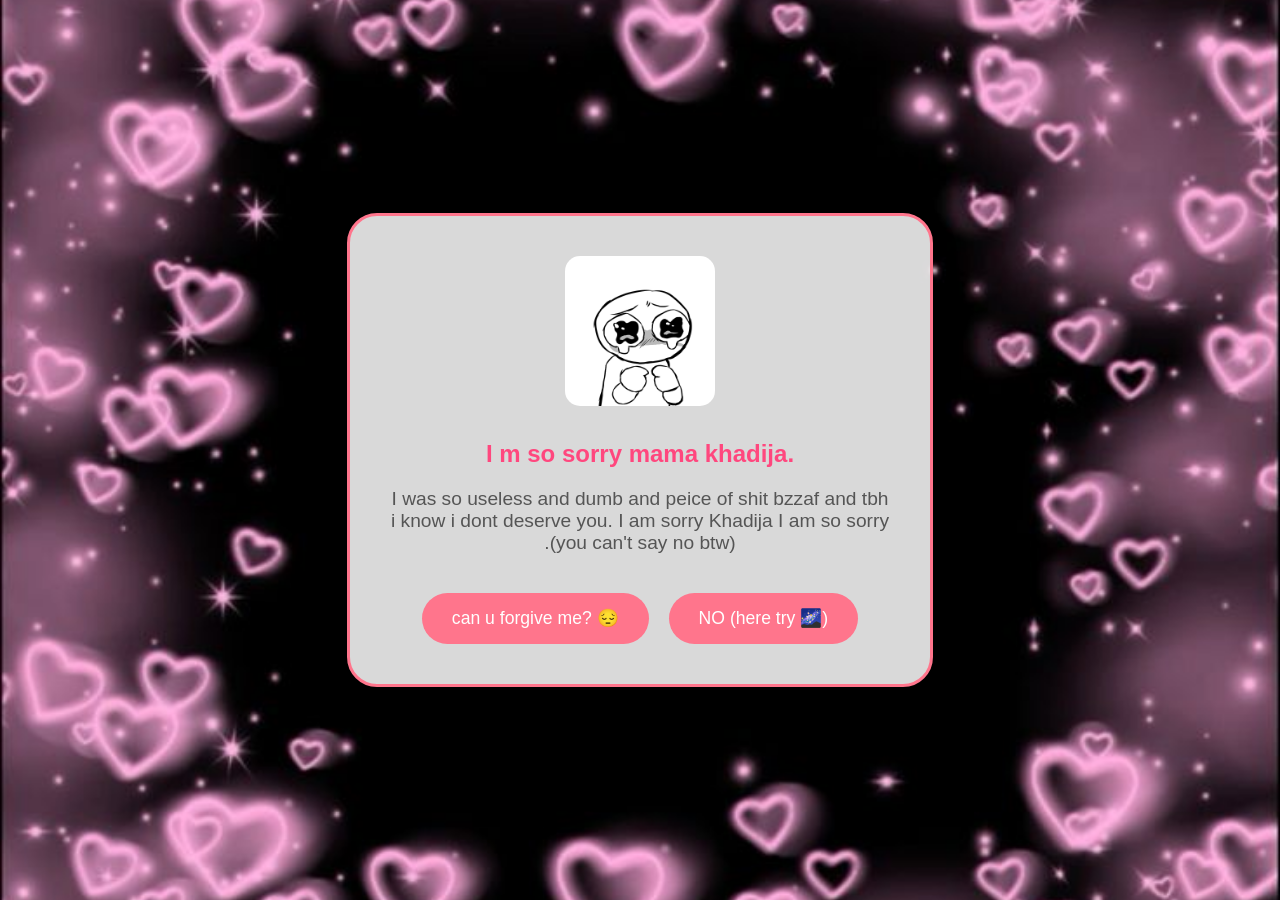
<file: index.html>
<!DOCTYPE html>
<html lang="en">
<head>
    <meta charset="UTF-8">
    <link rel="stylesheet" href="style.css">
    <title>For Khadija ❤️</title>
</head>
<body>

    <div class="overlay">
         
        <img src="pin2.jpg" id="top-sticker" class="sticker">
        
        <div id="initial-content">
            <h2 id="text-header">I m so sorry mama khadija.</h2>
            <p>I was so useless and dumb and peice of shit bzzaf and tbh i know i dont deserve you. I am sorry Khadija I am so sorry .(you can't say no btw) </p>
            
            <div style="display: flex; justify-content: center; align-items: center; gap: 20px;">

                <button onclick="reveal()">can u forgive me? 😔 </button>

                <button id="noBtn" onmouseover="moveButton()">NO (here try 🌌) </button>

            </div>
            
        </div>

        <div id="final-msg">
            <h2>now were good i need to say a few things.😊</h2> 
            <p> khadija /kadino /mommy please after reaching this w reading this i reaaaaaaaly beg ur forgiveness abt dok lhama9at li kandir w i know ah kanzid elik t9l f bzzaf dlmerrat but wlah ma lkhatry w makandirhach bl3any w im learning to fix that so please sorry again and love u and miss u and i trust u 💟🤭 (nail it i wanna see u doing it u look so wa3ra while doing it 😋🎀💗)(love you mama ❤️)  </p>
            <div class="pics"> 
               <img src="pin.jpg" alt="m sorry" class="pic-1"> 
               <img src="pin3.jpg" alt="m sorry" class="pic-2">  
            </div>
        </div>
    </div>

    <script src="script.js"></script>
</body>
</html>
</file>
<file: style.css>
body { 
    margin: 0;
    height: 100vh;
    background: url('back2.jpg') no-repeat center center fixed;
    background-size: cover;
    display: flex;
    align-items: center;
    justify-content: center;
    font-family: 'Segoe UI', sans-serif;
}

.overlay {
    background: rgba(255, 255, 255, 0.85);
    padding: 40px;
    border-radius: 30px;
    text-align: center;
    max-width: 500px;
    border: 3px solid #ff758c;
    box-shadow: 0 10px 30px rgba(0,0,0,0.1);
}

h2 {
    color: #ff477e;
}

p { 
    color: #555;
    font-size: 1.2rem;
}

button { 
    background: #ff758c; 
    color: white; 
    padding: 15px 30px; 
    border: none; 
    border-radius: 50px; 
    cursor: pointer; 
    font-size: 1.1rem;
    margin-top: 20px;
    transition: transform 0.3s ease, background 0.3s ease; 

}
.pics { 
    display: flex;
    justify-content: center;
    gap: 10px;
    margin-top: 20px;
     
}

.pic-1, .pic-2 {
    width: 180px;           
    height: auto;        
    border-radius: 15px;    
    margin: 10px;           
}

button:hover { background: #ff477e; }

.sticker { 
    width: 150px;
    margin-bottom: 10px;
    border-radius: 15px;    


}
#final-msg { 
    display: none;

}
</file>
